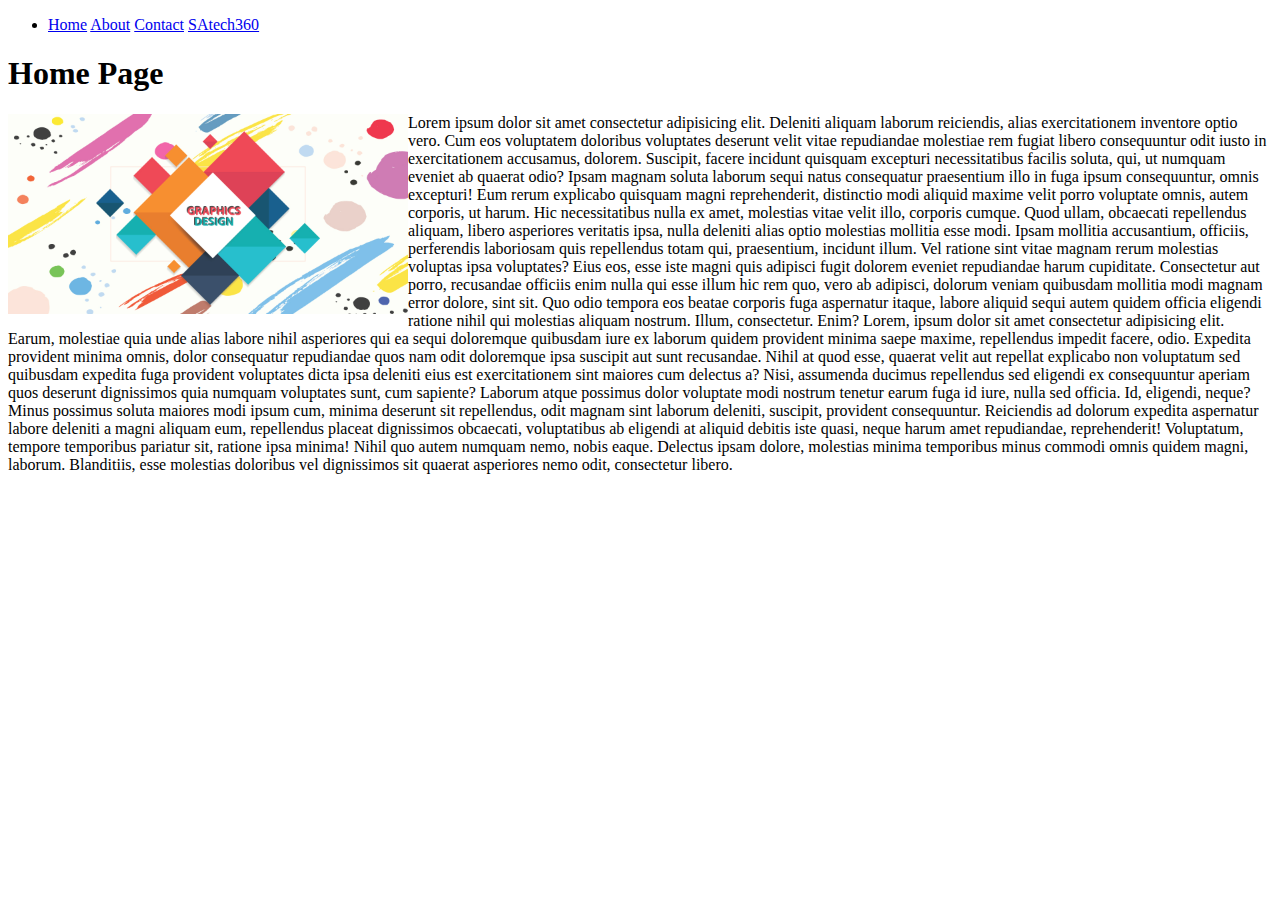
<file: index.html>
<!DOCTYPE html>
<html lang="en">
<head>
	<meta charset="UTF-8">
	<meta name="viewport" content="width=device-width, initial-scale=1.0">
	<title>Document</title>
</head>
<body>
	<ul>
		<li>
			<a href="index.html">Home</a>
			<a href="about.html">About</a>
			<a href="contact.html">Contact</a>
			<a href="https://satech360.com/">SAtech360</a>
		</li>
	</ul>
	<h1> Home Page</h1>
	<img src="assets/img/slide_5.jpg" alt="SATech360" height="200" width="400" align="left">
	<p>
		Lorem ipsum dolor sit amet consectetur adipisicing elit. Deleniti aliquam laborum reiciendis, alias exercitationem inventore optio vero. Cum eos voluptatem doloribus voluptates deserunt velit vitae repudiandae molestiae rem fugiat libero consequuntur odit iusto in exercitationem accusamus, dolorem. Suscipit, facere incidunt quisquam excepturi necessitatibus facilis soluta, qui, ut numquam eveniet ab quaerat odio? Ipsam magnam soluta laborum sequi natus consequatur praesentium illo in fuga ipsum consequuntur, omnis excepturi! Eum rerum explicabo quisquam magni reprehenderit, distinctio modi aliquid maxime velit porro voluptate omnis, autem corporis, ut harum. Hic necessitatibus nulla ex amet, molestias vitae velit illo, corporis cumque. Quod ullam, obcaecati repellendus aliquam, libero asperiores veritatis ipsa, nulla deleniti alias optio molestias mollitia esse modi. Ipsam mollitia accusantium, officiis, perferendis laboriosam quis repellendus totam qui, praesentium, incidunt illum. Vel ratione sint vitae magnam rerum molestias voluptas ipsa voluptates? Eius eos, esse iste magni quis adipisci fugit dolorem eveniet repudiandae harum cupiditate. Consectetur aut porro, recusandae officiis enim nulla qui esse illum hic rem quo, vero ab adipisci, dolorum veniam quibusdam mollitia modi magnam error dolore, sint sit. Quo odio tempora eos beatae corporis fuga aspernatur itaque, labore aliquid sequi autem quidem officia eligendi ratione nihil qui molestias aliquam nostrum. Illum, consectetur. Enim? Lorem, ipsum dolor sit amet consectetur adipisicing elit. Earum, molestiae quia unde alias labore nihil asperiores qui ea sequi doloremque quibusdam iure ex laborum quidem provident minima saepe maxime, repellendus impedit facere, odio. Expedita provident minima omnis, dolor consequatur repudiandae quos nam odit doloremque ipsa suscipit aut sunt recusandae. Nihil at quod esse, quaerat velit aut repellat explicabo non voluptatum sed quibusdam expedita fuga provident voluptates dicta ipsa deleniti eius est exercitationem sint maiores cum delectus a? Nisi, assumenda ducimus repellendus sed eligendi ex consequuntur aperiam quos deserunt dignissimos quia numquam voluptates sunt, cum sapiente? Laborum atque possimus dolor voluptate modi nostrum tenetur earum fuga id iure, nulla sed officia. Id, eligendi, neque? Minus possimus soluta maiores modi ipsum cum, minima deserunt sit repellendus, odit magnam sint laborum deleniti, suscipit, provident consequuntur. Reiciendis ad dolorum expedita aspernatur labore deleniti a magni aliquam eum, repellendus placeat dignissimos obcaecati, voluptatibus ab eligendi at aliquid debitis iste quasi, neque harum amet repudiandae, reprehenderit! Voluptatum, tempore temporibus pariatur sit, ratione ipsa minima! Nihil quo autem numquam nemo, nobis eaque. Delectus ipsam dolore, molestias minima temporibus minus commodi omnis quidem magni, laborum. Blanditiis, esse molestias doloribus vel dignissimos sit quaerat asperiores nemo odit, consectetur libero.
	</p>
</body>
</html>
</file>
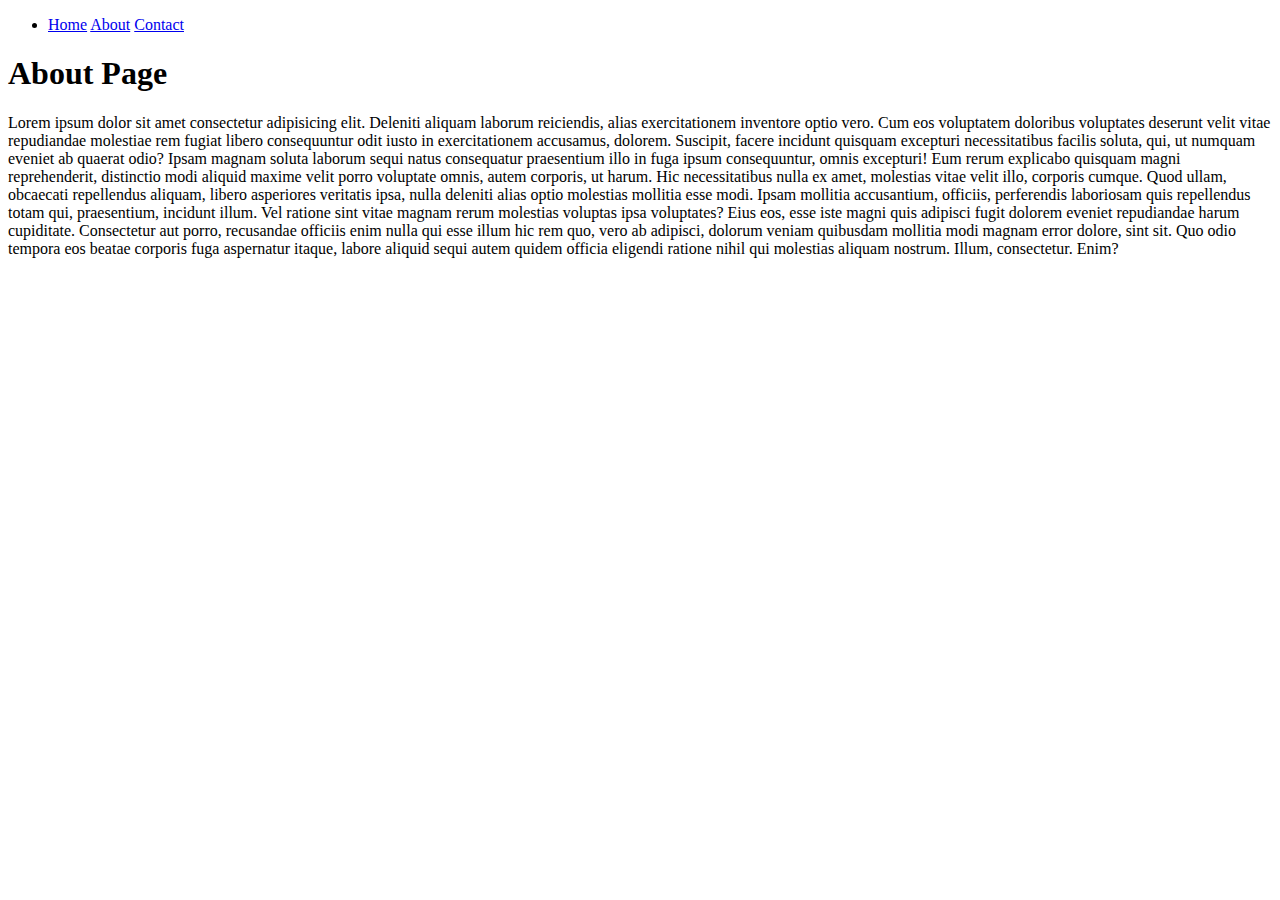
<file: about.html>
<!DOCTYPE html>
<html lang="en">
<head>
	<meta charset="UTF-8">
	<meta name="viewport" content="width=device-width, initial-scale=1.0">
	<title>Document</title>
</head>
<body>
	<ul>
		<li>
			<a href="index.html">Home</a>
			<a href="about.html">About</a>
			<a href="contact.html">Contact</a>
		</li>
	</ul>
	<h1> About Page</h1>
	<p>
		Lorem ipsum dolor sit amet consectetur adipisicing elit. Deleniti aliquam laborum reiciendis, alias exercitationem inventore optio vero. Cum eos voluptatem doloribus voluptates deserunt velit vitae repudiandae molestiae rem fugiat libero consequuntur odit iusto in exercitationem accusamus, dolorem. Suscipit, facere incidunt quisquam excepturi necessitatibus facilis soluta, qui, ut numquam eveniet ab quaerat odio? Ipsam magnam soluta laborum sequi natus consequatur praesentium illo in fuga ipsum consequuntur, omnis excepturi! Eum rerum explicabo quisquam magni reprehenderit, distinctio modi aliquid maxime velit porro voluptate omnis, autem corporis, ut harum. Hic necessitatibus nulla ex amet, molestias vitae velit illo, corporis cumque. Quod ullam, obcaecati repellendus aliquam, libero asperiores veritatis ipsa, nulla deleniti alias optio molestias mollitia esse modi. Ipsam mollitia accusantium, officiis, perferendis laboriosam quis repellendus totam qui, praesentium, incidunt illum. Vel ratione sint vitae magnam rerum molestias voluptas ipsa voluptates? Eius eos, esse iste magni quis adipisci fugit dolorem eveniet repudiandae harum cupiditate. Consectetur aut porro, recusandae officiis enim nulla qui esse illum hic rem quo, vero ab adipisci, dolorum veniam quibusdam mollitia modi magnam error dolore, sint sit. Quo odio tempora eos beatae corporis fuga aspernatur itaque, labore aliquid sequi autem quidem officia eligendi ratione nihil qui molestias aliquam nostrum. Illum, consectetur. Enim?
	</p>
</body>
</html>
</file>
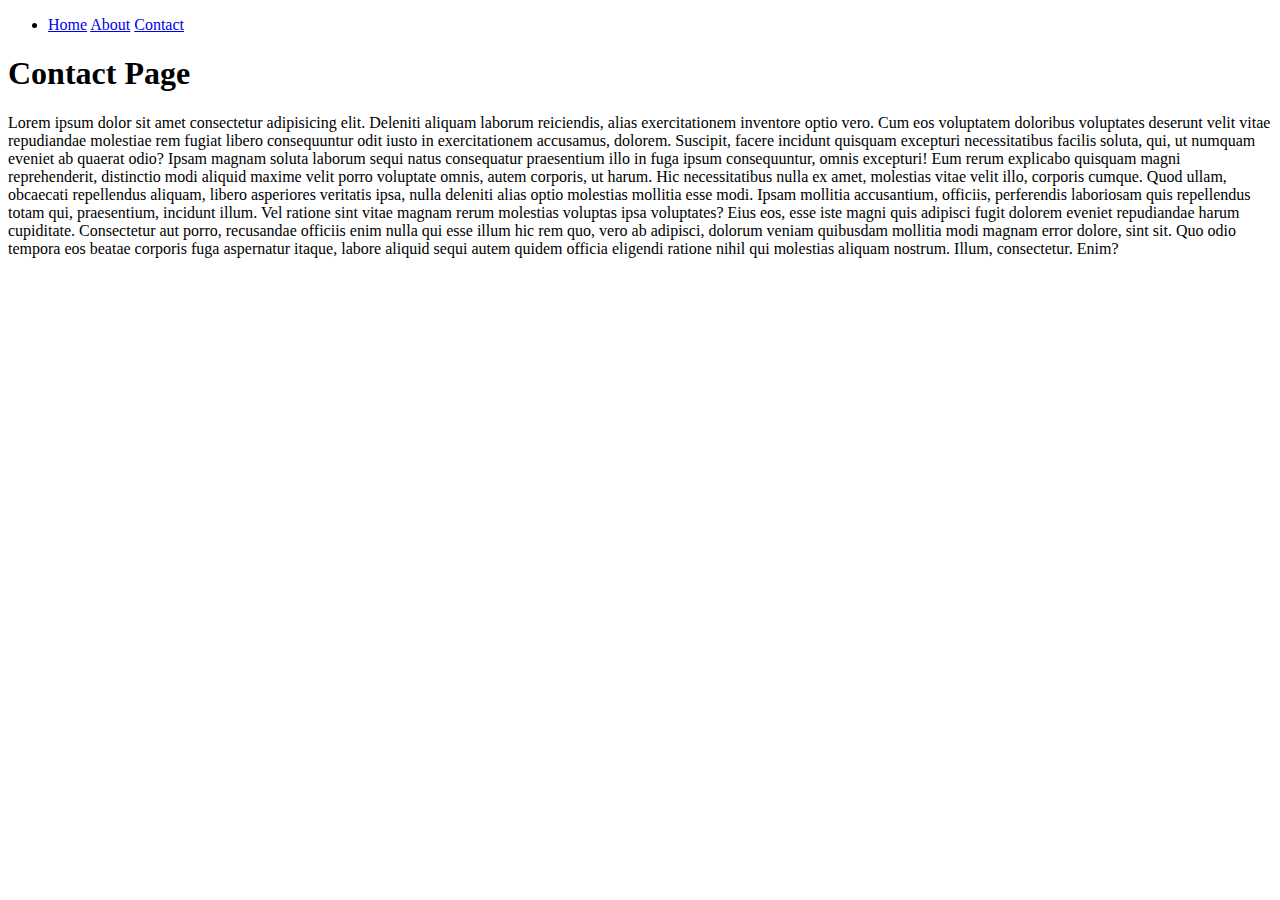
<file: contact.html>
<!DOCTYPE html>
<html lang="en">
<head>
	<meta charset="UTF-8">
	<meta name="viewport" content="width=device-width, initial-scale=1.0">
	<title>Document</title>
</head>
<body>
	<ul>
		<li>
			<a href="index.html">Home</a>
			<a href="about.html">About</a>
			<a href="contact.html">Contact</a>
		</li>
	</ul>
	<h1> Contact Page</h1>
	<p>
		Lorem ipsum dolor sit amet consectetur adipisicing elit. Deleniti aliquam laborum reiciendis, alias exercitationem inventore optio vero. Cum eos voluptatem doloribus voluptates deserunt velit vitae repudiandae molestiae rem fugiat libero consequuntur odit iusto in exercitationem accusamus, dolorem. Suscipit, facere incidunt quisquam excepturi necessitatibus facilis soluta, qui, ut numquam eveniet ab quaerat odio? Ipsam magnam soluta laborum sequi natus consequatur praesentium illo in fuga ipsum consequuntur, omnis excepturi! Eum rerum explicabo quisquam magni reprehenderit, distinctio modi aliquid maxime velit porro voluptate omnis, autem corporis, ut harum. Hic necessitatibus nulla ex amet, molestias vitae velit illo, corporis cumque. Quod ullam, obcaecati repellendus aliquam, libero asperiores veritatis ipsa, nulla deleniti alias optio molestias mollitia esse modi. Ipsam mollitia accusantium, officiis, perferendis laboriosam quis repellendus totam qui, praesentium, incidunt illum. Vel ratione sint vitae magnam rerum molestias voluptas ipsa voluptates? Eius eos, esse iste magni quis adipisci fugit dolorem eveniet repudiandae harum cupiditate. Consectetur aut porro, recusandae officiis enim nulla qui esse illum hic rem quo, vero ab adipisci, dolorum veniam quibusdam mollitia modi magnam error dolore, sint sit. Quo odio tempora eos beatae corporis fuga aspernatur itaque, labore aliquid sequi autem quidem officia eligendi ratione nihil qui molestias aliquam nostrum. Illum, consectetur. Enim?
	</p>
</body>
</html>
</file>
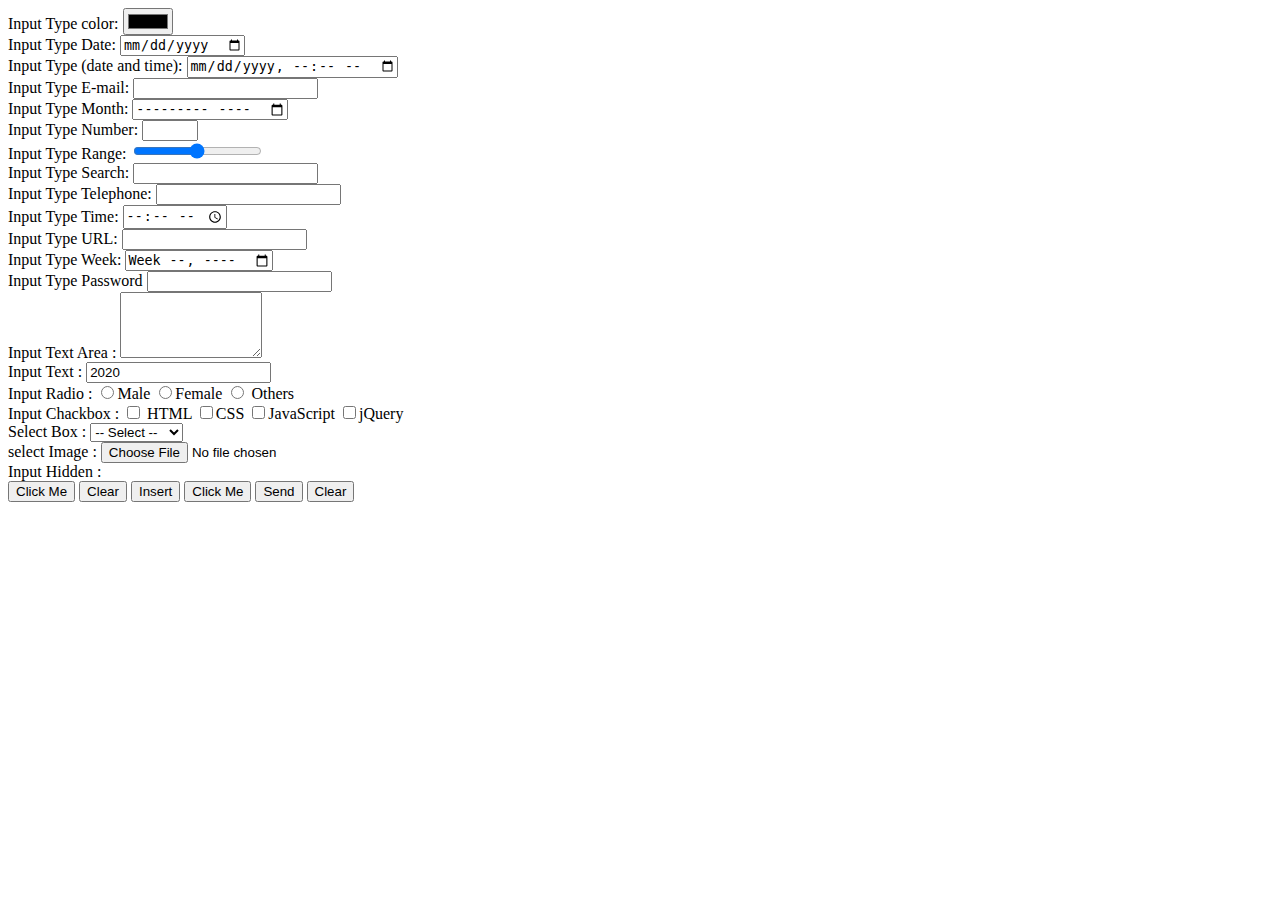
<file: form.html>
<!DOCTYPE html>
<html lang="en">
<head>
	<meta charset="UTF-8">
	<meta name="viewport" content="width=device-width, initial-scale=1.0">
	<title>Document</title>
</head>
<body>
	<form action="process.php" method="get" enctype="multiport/form-data">
		  Input Type color:  <input type="color" name="favcolor"><br>
          Input Type Date:  <input type="date" name="bday"><br>
          Input Type (date and time):  <input type="datetime-local" name="bdaytime"><br>
          Input Type E-mail:   <input type="email" name="email" required><br>
          Input Type Month: <input type="month" name="bdaymonth"><br>
          Input Type Number: <input type="number" name="quantity" max="10" min="0"><br>
          Input Type Range: <input type="range" name="points" min="0" max="10" ><br>
          Input Type Search: <input type="search" name="googlesearch"><br>
          Input Type Telephone: <input type="tel" name="usrtel"><br>
          Input Type Time:  <input type="time" name="usr_time"><br>
          Input Type URL: <input type="url" name="homepage"><br>
          Input Type Week:  <input type="week" name="week_year"><br>
          Input Type Password <input type="password" name="password" id=""><br>
          Input Text Area : <textarea name="" id="" cols="15" rows="4"></textarea> <br>
          Input Text : <input type="text" name="ledp" value="2020" > <br>
          Input Radio : <input type="radio" name="gender" value="male">Male <input type="radio" name="gender" value="female">Female <input type="radio" name="gender" value="others"> Others
          <br>
          Input Chackbox : <input type="checkbox" name="skill" value="html"> HTML <input type="checkbox" name="skill" value="css">CSS <input type="checkbox" name="skill" value="js">JavaScript <input type="checkbox" name="skill" value="jQuery">jQuery
          <br>
          Select Box : <select name="country">
               <option value="">-- Select --</option>
               <option value="880">Bangladesh</option>
               <option value="2">India</option>
               <option value="3">Japan</option>
          </select>
          <br>
          select Image : <input type="file" name="image"><br>
          Input Hidden : <input type="hidden" name="id" value="5"><br>
          
          <input type="button" value="Click Me">
          <input type="reset" value="Clear">
          <input type="submit" value="Insert">

          <button type="button">Click Me</button>
		<button type="submit">Send</button>
          <button type="reset">Clear</button>
	</form>
</body>
</html>
</file>
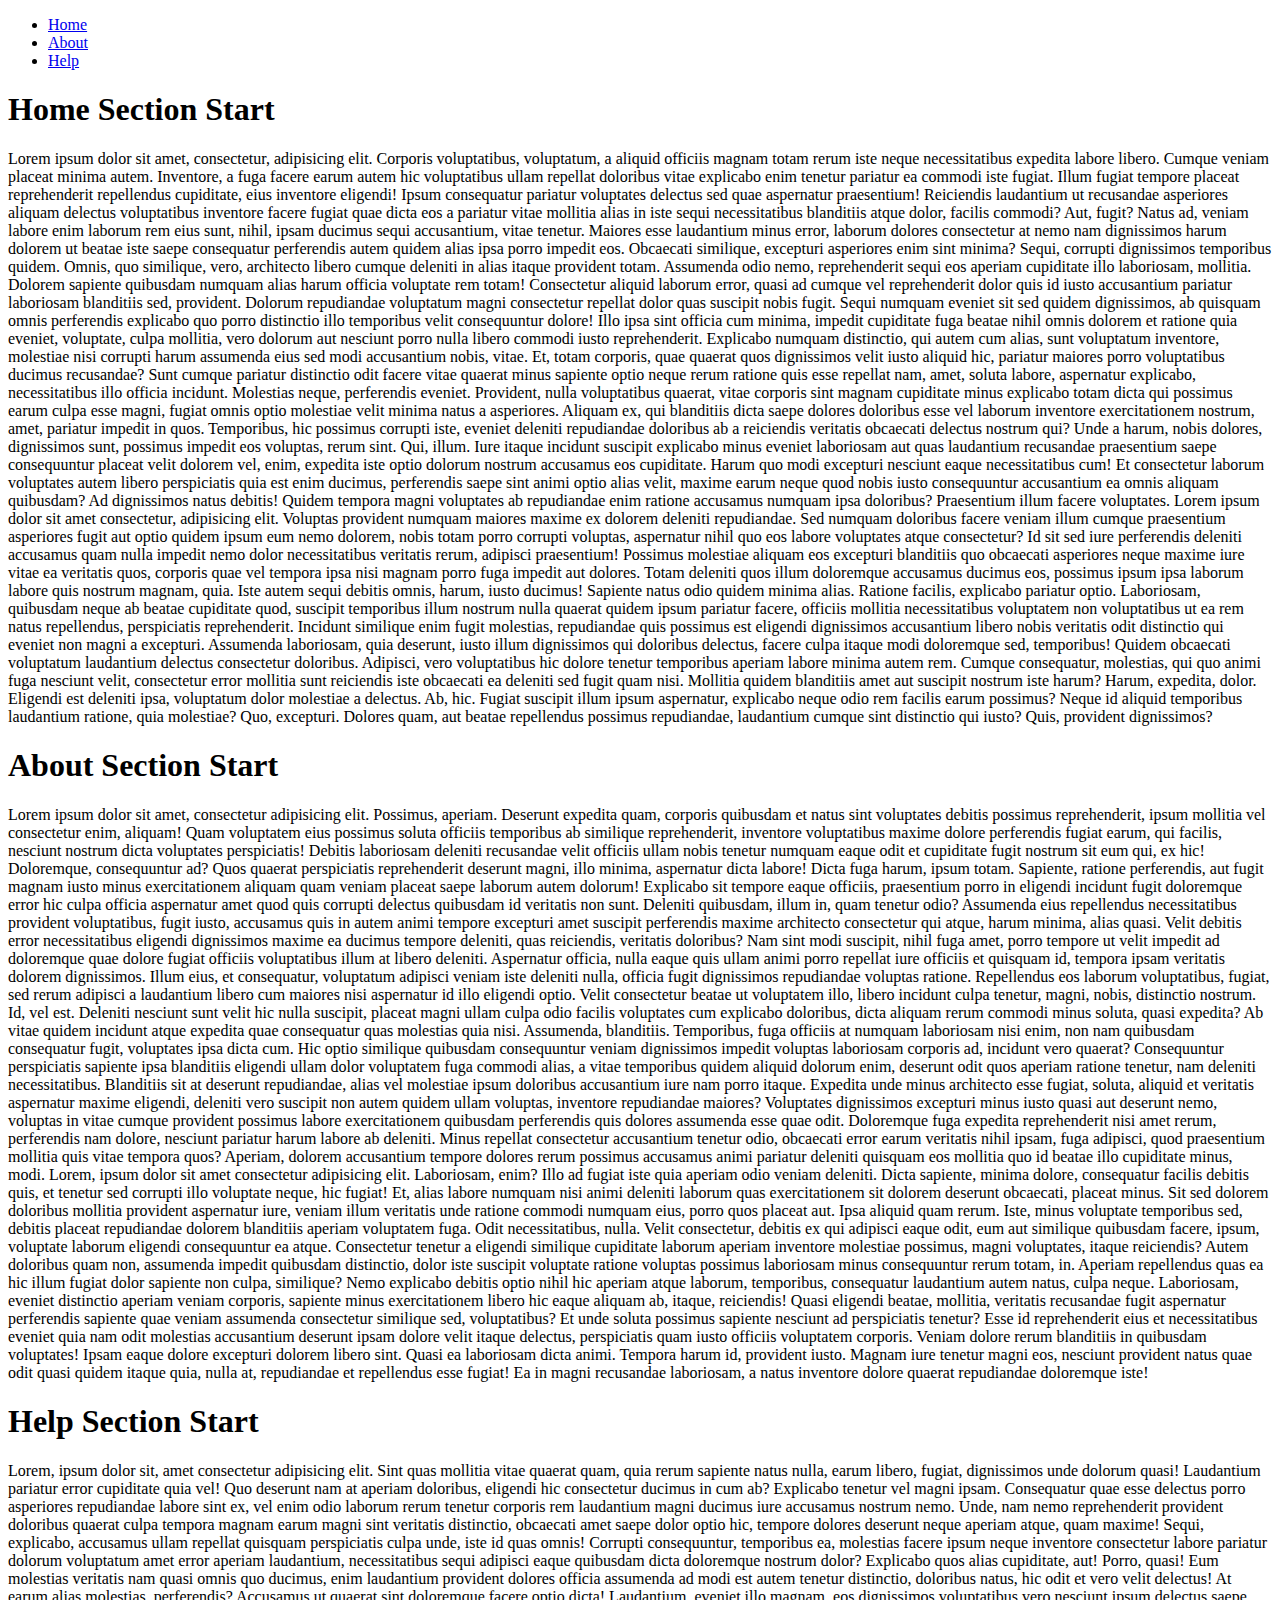
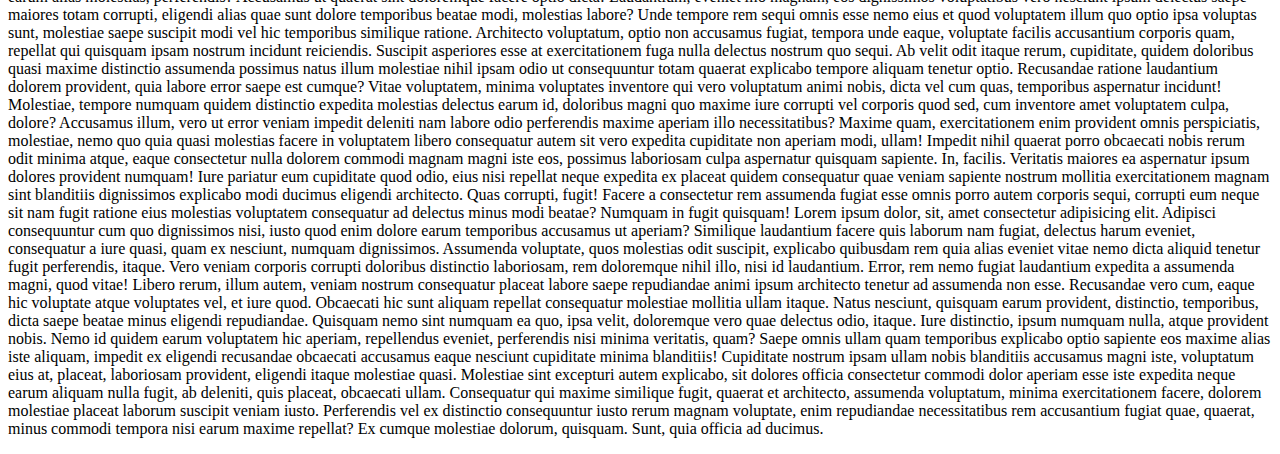
<file: inpagelink.html>
<!DOCTYPE html>
<html lang="en">
<head>
	<meta charset="UTF-8">
	<meta name="viewport" content="width=device-width, initial-scale=1.0">
	<title>Document</title>
</head>
<body>
	<ul>
		<li>
			<a href="#home">Home</a>
		</li>
		<li>
			<a href="#about">About</a>
		</li>
		<li>
			<a href="#help">Help</a>
		</li>
	</ul>

	<h1 id="home">Home Section Start</h1>
	<p>
		Lorem ipsum dolor sit amet, consectetur, adipisicing elit. Corporis voluptatibus, voluptatum, a aliquid officiis magnam totam rerum iste neque necessitatibus expedita labore libero. Cumque veniam placeat minima autem. Inventore, a fuga facere earum autem hic voluptatibus ullam repellat doloribus vitae explicabo enim tenetur pariatur ea commodi iste fugiat. Illum fugiat tempore placeat reprehenderit repellendus cupiditate, eius inventore eligendi! Ipsum consequatur pariatur voluptates delectus sed quae aspernatur praesentium! Reiciendis laudantium ut recusandae asperiores aliquam delectus voluptatibus inventore facere fugiat quae dicta eos a pariatur vitae mollitia alias in iste sequi necessitatibus blanditiis atque dolor, facilis commodi? Aut, fugit? Natus ad, veniam labore enim laborum rem eius sunt, nihil, ipsam ducimus sequi accusantium, vitae tenetur. Maiores esse laudantium minus error, laborum dolores consectetur at nemo nam dignissimos harum dolorem ut beatae iste saepe consequatur perferendis autem quidem alias ipsa porro impedit eos. Obcaecati similique, excepturi asperiores enim sint minima? Sequi, corrupti dignissimos temporibus quidem. Omnis, quo similique, vero, architecto libero cumque deleniti in alias itaque provident totam. Assumenda odio nemo, reprehenderit sequi eos aperiam cupiditate illo laboriosam, mollitia. Dolorem sapiente quibusdam numquam alias harum officia voluptate rem totam! Consectetur aliquid laborum error, quasi ad cumque vel reprehenderit dolor quis id iusto accusantium pariatur laboriosam blanditiis sed, provident. Dolorum repudiandae voluptatum magni consectetur repellat dolor quas suscipit nobis fugit. Sequi numquam eveniet sit sed quidem dignissimos, ab quisquam omnis perferendis explicabo quo porro distinctio illo temporibus velit consequuntur dolore! Illo ipsa sint officia cum minima, impedit cupiditate fuga beatae nihil omnis dolorem et ratione quia eveniet, voluptate, culpa mollitia, vero dolorum aut nesciunt porro nulla libero commodi iusto reprehenderit. Explicabo numquam distinctio, qui autem cum alias, sunt voluptatum inventore, molestiae nisi corrupti harum assumenda eius sed modi accusantium nobis, vitae. Et, totam corporis, quae quaerat quos dignissimos velit iusto aliquid hic, pariatur maiores porro voluptatibus ducimus recusandae? Sunt cumque pariatur distinctio odit facere vitae quaerat minus sapiente optio neque rerum ratione quis esse repellat nam, amet, soluta labore, aspernatur explicabo, necessitatibus illo officia incidunt. Molestias neque, perferendis eveniet. Provident, nulla voluptatibus quaerat, vitae corporis sint magnam cupiditate minus explicabo totam dicta qui possimus earum culpa esse magni, fugiat omnis optio molestiae velit minima natus a asperiores. Aliquam ex, qui blanditiis dicta saepe dolores doloribus esse vel laborum inventore exercitationem nostrum, amet, pariatur impedit in quos. Temporibus, hic possimus corrupti iste, eveniet deleniti repudiandae doloribus ab a reiciendis veritatis obcaecati delectus nostrum qui? Unde a harum, nobis dolores, dignissimos sunt, possimus impedit eos voluptas, rerum sint. Qui, illum. Iure itaque incidunt suscipit explicabo minus eveniet laboriosam aut quas laudantium recusandae praesentium saepe consequuntur placeat velit dolorem vel, enim, expedita iste optio dolorum nostrum accusamus eos cupiditate. Harum quo modi excepturi nesciunt eaque necessitatibus cum! Et consectetur laborum voluptates autem libero perspiciatis quia est enim ducimus, perferendis saepe sint animi optio alias velit, maxime earum neque quod nobis iusto consequuntur accusantium ea omnis aliquam quibusdam? Ad dignissimos natus debitis! Quidem tempora magni voluptates ab repudiandae enim ratione accusamus numquam ipsa doloribus? Praesentium illum facere voluptates. Lorem ipsum dolor sit amet consectetur, adipisicing elit. Voluptas provident numquam maiores maxime ex dolorem deleniti repudiandae. Sed numquam doloribus facere veniam illum cumque praesentium asperiores fugit aut optio quidem ipsum eum nemo dolorem, nobis totam porro corrupti voluptas, aspernatur nihil quo eos labore voluptates atque consectetur? Id sit sed iure perferendis deleniti accusamus quam nulla impedit nemo dolor necessitatibus veritatis rerum, adipisci praesentium! Possimus molestiae aliquam eos excepturi blanditiis quo obcaecati asperiores neque maxime iure vitae ea veritatis quos, corporis quae vel tempora ipsa nisi magnam porro fuga impedit aut dolores. Totam deleniti quos illum doloremque accusamus ducimus eos, possimus ipsum ipsa laborum labore quis nostrum magnam, quia. Iste autem sequi debitis omnis, harum, iusto ducimus! Sapiente natus odio quidem minima alias. Ratione facilis, explicabo pariatur optio. Laboriosam, quibusdam neque ab beatae cupiditate quod, suscipit temporibus illum nostrum nulla quaerat quidem ipsum pariatur facere, officiis mollitia necessitatibus voluptatem non voluptatibus ut ea rem natus repellendus, perspiciatis reprehenderit. Incidunt similique enim fugit molestias, repudiandae quis possimus est eligendi dignissimos accusantium libero nobis veritatis odit distinctio qui eveniet non magni a excepturi. Assumenda laboriosam, quia deserunt, iusto illum dignissimos qui doloribus delectus, facere culpa itaque modi doloremque sed, temporibus! Quidem obcaecati voluptatum laudantium delectus consectetur doloribus. Adipisci, vero voluptatibus hic dolore tenetur temporibus aperiam labore minima autem rem. Cumque consequatur, molestias, qui quo animi fuga nesciunt velit, consectetur error mollitia sunt reiciendis iste obcaecati ea deleniti sed fugit quam nisi. Mollitia quidem blanditiis amet aut suscipit nostrum iste harum? Harum, expedita, dolor. Eligendi est deleniti ipsa, voluptatum dolor molestiae a delectus. Ab, hic. Fugiat suscipit illum ipsum aspernatur, explicabo neque odio rem facilis earum possimus? Neque id aliquid temporibus laudantium ratione, quia molestiae? Quo, excepturi. Dolores quam, aut beatae repellendus possimus repudiandae, laudantium cumque sint distinctio qui iusto? Quis, provident dignissimos?
	</p>
	<h1 id="about">About Section Start</h1>
	<p>
		Lorem ipsum dolor sit amet, consectetur adipisicing elit. Possimus, aperiam. Deserunt expedita quam, corporis quibusdam et natus sint voluptates debitis possimus reprehenderit, ipsum mollitia vel consectetur enim, aliquam! Quam voluptatem eius possimus soluta officiis temporibus ab similique reprehenderit, inventore voluptatibus maxime dolore perferendis fugiat earum, qui facilis, nesciunt nostrum dicta voluptates perspiciatis! Debitis laboriosam deleniti recusandae velit officiis ullam nobis tenetur numquam eaque odit et cupiditate fugit nostrum sit eum qui, ex hic! Doloremque, consequuntur ad? Quos quaerat perspiciatis reprehenderit deserunt magni, illo minima, aspernatur dicta labore! Dicta fuga harum, ipsum totam. Sapiente, ratione perferendis, aut fugit magnam iusto minus exercitationem aliquam quam veniam placeat saepe laborum autem dolorum! Explicabo sit tempore eaque officiis, praesentium porro in eligendi incidunt fugit doloremque error hic culpa officia aspernatur amet quod quis corrupti delectus quibusdam id veritatis non sunt. Deleniti quibusdam, illum in, quam tenetur odio? Assumenda eius repellendus necessitatibus provident voluptatibus, fugit iusto, accusamus quis in autem animi tempore excepturi amet suscipit perferendis maxime architecto consectetur qui atque, harum minima, alias quasi. Velit debitis error necessitatibus eligendi dignissimos maxime ea ducimus tempore deleniti, quas reiciendis, veritatis doloribus? Nam sint modi suscipit, nihil fuga amet, porro tempore ut velit impedit ad doloremque quae dolore fugiat officiis voluptatibus illum at libero deleniti. Aspernatur officia, nulla eaque quis ullam animi porro repellat iure officiis et quisquam id, tempora ipsam veritatis dolorem dignissimos. Illum eius, et consequatur, voluptatum adipisci veniam iste deleniti nulla, officia fugit dignissimos repudiandae voluptas ratione. Repellendus eos laborum voluptatibus, fugiat, sed rerum adipisci a laudantium libero cum maiores nisi aspernatur id illo eligendi optio. Velit consectetur beatae ut voluptatem illo, libero incidunt culpa tenetur, magni, nobis, distinctio nostrum. Id, vel est. Deleniti nesciunt sunt velit hic nulla suscipit, placeat magni ullam culpa odio facilis voluptates cum explicabo doloribus, dicta aliquam rerum commodi minus soluta, quasi expedita? Ab vitae quidem incidunt atque expedita quae consequatur quas molestias quia nisi. Assumenda, blanditiis. Temporibus, fuga officiis at numquam laboriosam nisi enim, non nam quibusdam consequatur fugit, voluptates ipsa dicta cum. Hic optio similique quibusdam consequuntur veniam dignissimos impedit voluptas laboriosam corporis ad, incidunt vero quaerat? Consequuntur perspiciatis sapiente ipsa blanditiis eligendi ullam dolor voluptatem fuga commodi alias, a vitae temporibus quidem aliquid dolorum enim, deserunt odit quos aperiam ratione tenetur, nam deleniti necessitatibus. Blanditiis sit at deserunt repudiandae, alias vel molestiae ipsum doloribus accusantium iure nam porro itaque. Expedita unde minus architecto esse fugiat, soluta, aliquid et veritatis aspernatur maxime eligendi, deleniti vero suscipit non autem quidem ullam voluptas, inventore repudiandae maiores? Voluptates dignissimos excepturi minus iusto quasi aut deserunt nemo, voluptas in vitae cumque provident possimus labore exercitationem quibusdam perferendis quis dolores assumenda esse quae odit. Doloremque fuga expedita reprehenderit nisi amet rerum, perferendis nam dolore, nesciunt pariatur harum labore ab deleniti. Minus repellat consectetur accusantium tenetur odio, obcaecati error earum veritatis nihil ipsam, fuga adipisci, quod praesentium mollitia quis vitae tempora quos? Aperiam, dolorem accusantium tempore dolores rerum possimus accusamus animi pariatur deleniti quisquam eos mollitia quo id beatae illo cupiditate minus, modi. Lorem, ipsum dolor sit amet consectetur adipisicing elit. Laboriosam, enim? Illo ad fugiat iste quia aperiam odio veniam deleniti. Dicta sapiente, minima dolore, consequatur facilis debitis quis, et tenetur sed corrupti illo voluptate neque, hic fugiat! Et, alias labore numquam nisi animi deleniti laborum quas exercitationem sit dolorem deserunt obcaecati, placeat minus. Sit sed dolorem doloribus mollitia provident aspernatur iure, veniam illum veritatis unde ratione commodi numquam eius, porro quos placeat aut. Ipsa aliquid quam rerum. Iste, minus voluptate temporibus sed, debitis placeat repudiandae dolorem blanditiis aperiam voluptatem fuga. Odit necessitatibus, nulla. Velit consectetur, debitis ex qui adipisci eaque odit, eum aut similique quibusdam facere, ipsum, voluptate laborum eligendi consequuntur ea atque. Consectetur tenetur a eligendi similique cupiditate laborum aperiam inventore molestiae possimus, magni voluptates, itaque reiciendis? Autem doloribus quam non, assumenda impedit quibusdam distinctio, dolor iste suscipit voluptate ratione voluptas possimus laboriosam minus consequuntur rerum totam, in. Aperiam repellendus quas ea hic illum fugiat dolor sapiente non culpa, similique? Nemo explicabo debitis optio nihil hic aperiam atque laborum, temporibus, consequatur laudantium autem natus, culpa neque. Laboriosam, eveniet distinctio aperiam veniam corporis, sapiente minus exercitationem libero hic eaque aliquam ab, itaque, reiciendis! Quasi eligendi beatae, mollitia, veritatis recusandae fugit aspernatur perferendis sapiente quae veniam assumenda consectetur similique sed, voluptatibus? Et unde soluta possimus sapiente nesciunt ad perspiciatis tenetur? Esse id reprehenderit eius et necessitatibus eveniet quia nam odit molestias accusantium deserunt ipsam dolore velit itaque delectus, perspiciatis quam iusto officiis voluptatem corporis. Veniam dolore rerum blanditiis in quibusdam voluptates! Ipsam eaque dolore excepturi dolorem libero sint. Quasi ea laboriosam dicta animi. Tempora harum id, provident iusto. Magnam iure tenetur magni eos, nesciunt provident natus quae odit quasi quidem itaque quia, nulla at, repudiandae et repellendus esse fugiat! Ea in magni recusandae laboriosam, a natus inventore dolore quaerat repudiandae doloremque iste!
	</p>
	<h1 id="help">
		Help Section Start
	</h1>
	<p>
		Lorem, ipsum dolor sit, amet consectetur adipisicing elit. Sint quas mollitia vitae quaerat quam, quia rerum sapiente natus nulla, earum libero, fugiat, dignissimos unde dolorum quasi! Laudantium pariatur error cupiditate quia vel! Quo deserunt nam at aperiam doloribus, eligendi hic consectetur ducimus in cum ab? Explicabo tenetur vel magni ipsam. Consequatur quae esse delectus porro asperiores repudiandae labore sint ex, vel enim odio laborum rerum tenetur corporis rem laudantium magni ducimus iure accusamus nostrum nemo. Unde, nam nemo reprehenderit provident doloribus quaerat culpa tempora magnam earum magni sint veritatis distinctio, obcaecati amet saepe dolor optio hic, tempore dolores deserunt neque aperiam atque, quam maxime! Sequi, explicabo, accusamus ullam repellat quisquam perspiciatis culpa unde, iste id quas omnis! Corrupti consequuntur, temporibus ea, molestias facere ipsum neque inventore consectetur labore pariatur dolorum voluptatum amet error aperiam laudantium, necessitatibus sequi adipisci eaque quibusdam dicta doloremque nostrum dolor? Explicabo quos alias cupiditate, aut! Porro, quasi! Eum molestias veritatis nam quasi omnis quo ducimus, enim laudantium provident dolores officia assumenda ad modi est autem tenetur distinctio, doloribus natus, hic odit et vero velit delectus! At earum alias molestias, perferendis? Accusamus ut quaerat sint doloremque facere optio dicta! Laudantium, eveniet illo magnam, eos dignissimos voluptatibus vero nesciunt ipsum delectus saepe maiores totam corrupti, eligendi alias quae sunt dolore temporibus beatae modi, molestias labore? Unde tempore rem sequi omnis esse nemo eius et quod voluptatem illum quo optio ipsa voluptas sunt, molestiae saepe suscipit modi vel hic temporibus similique ratione. Architecto voluptatum, optio non accusamus fugiat, tempora unde eaque, voluptate facilis accusantium corporis quam, repellat qui quisquam ipsam nostrum incidunt reiciendis. Suscipit asperiores esse at exercitationem fuga nulla delectus nostrum quo sequi. Ab velit odit itaque rerum, cupiditate, quidem doloribus quasi maxime distinctio assumenda possimus natus illum molestiae nihil ipsam odio ut consequuntur totam quaerat explicabo tempore aliquam tenetur optio. Recusandae ratione laudantium dolorem provident, quia labore error saepe est cumque? Vitae voluptatem, minima voluptates inventore qui vero voluptatum animi nobis, dicta vel cum quas, temporibus aspernatur incidunt! Molestiae, tempore numquam quidem distinctio expedita molestias delectus earum id, doloribus magni quo maxime iure corrupti vel corporis quod sed, cum inventore amet voluptatem culpa, dolore? Accusamus illum, vero ut error veniam impedit deleniti nam labore odio perferendis maxime aperiam illo necessitatibus? Maxime quam, exercitationem enim provident omnis perspiciatis, molestiae, nemo quo quia quasi molestias facere in voluptatem libero consequatur autem sit vero expedita cupiditate non aperiam modi, ullam! Impedit nihil quaerat porro obcaecati nobis rerum odit minima atque, eaque consectetur nulla dolorem commodi magnam magni iste eos, possimus laboriosam culpa aspernatur quisquam sapiente. In, facilis. Veritatis maiores ea aspernatur ipsum dolores provident numquam! Iure pariatur eum cupiditate quod odio, eius nisi repellat neque expedita ex placeat quidem consequatur quae veniam sapiente nostrum mollitia exercitationem magnam sint blanditiis dignissimos explicabo modi ducimus eligendi architecto. Quas corrupti, fugit! Facere a consectetur rem assumenda fugiat esse omnis porro autem corporis sequi, corrupti eum neque sit nam fugit ratione eius molestias voluptatem consequatur ad delectus minus modi beatae? Numquam in fugit quisquam! Lorem ipsum dolor, sit, amet consectetur adipisicing elit. Adipisci consequuntur cum quo dignissimos nisi, iusto quod enim dolore earum temporibus accusamus ut aperiam? Similique laudantium facere quis laborum nam fugiat, delectus harum eveniet, consequatur a iure quasi, quam ex nesciunt, numquam dignissimos. Assumenda voluptate, quos molestias odit suscipit, explicabo quibusdam rem quia alias eveniet vitae nemo dicta aliquid tenetur fugit perferendis, itaque. Vero veniam corporis corrupti doloribus distinctio laboriosam, rem doloremque nihil illo, nisi id laudantium. Error, rem nemo fugiat laudantium expedita a assumenda magni, quod vitae! Libero rerum, illum autem, veniam nostrum consequatur placeat labore saepe repudiandae animi ipsum architecto tenetur ad assumenda non esse. Recusandae vero cum, eaque hic voluptate atque voluptates vel, et iure quod. Obcaecati hic sunt aliquam repellat consequatur molestiae mollitia ullam itaque. Natus nesciunt, quisquam earum provident, distinctio, temporibus, dicta saepe beatae minus eligendi repudiandae. Quisquam nemo sint numquam ea quo, ipsa velit, doloremque vero quae delectus odio, itaque. Iure distinctio, ipsum numquam nulla, atque provident nobis. Nemo id quidem earum voluptatem hic aperiam, repellendus eveniet, perferendis nisi minima veritatis, quam? Saepe omnis ullam quam temporibus explicabo optio sapiente eos maxime alias iste aliquam, impedit ex eligendi recusandae obcaecati accusamus eaque nesciunt cupiditate minima blanditiis! Cupiditate nostrum ipsam ullam nobis blanditiis accusamus magni iste, voluptatum eius at, placeat, laboriosam provident, eligendi itaque molestiae quasi. Molestiae sint excepturi autem explicabo, sit dolores officia consectetur commodi dolor aperiam esse iste expedita neque earum aliquam nulla fugit, ab deleniti, quis placeat, obcaecati ullam. Consequatur qui maxime similique fugit, quaerat et architecto, assumenda voluptatum, minima exercitationem facere, dolorem molestiae placeat laborum suscipit veniam iusto. Perferendis vel ex distinctio consequuntur iusto rerum magnam voluptate, enim repudiandae necessitatibus rem accusantium fugiat quae, quaerat, minus commodi tempora nisi earum maxime repellat? Ex cumque molestiae dolorum, quisquam. Sunt, quia officia ad ducimus.
	</p>
</body>
</html>
</file>
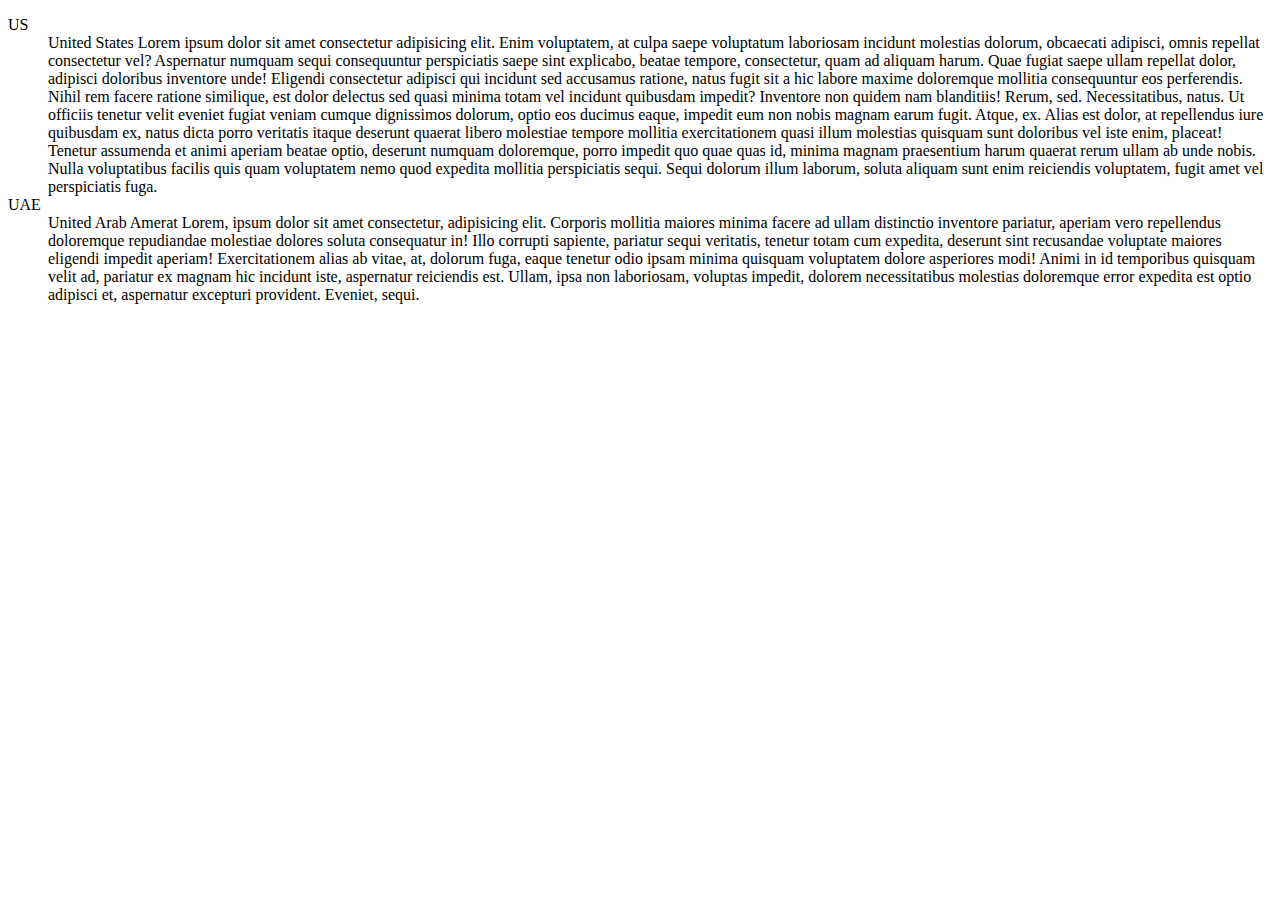
<file: list.html>
<!DOCTYPE html>
<html lang="en">
<head>
	<meta charset="UTF-8">
	<meta name="viewport" content="width=device-width, initial-scale=1.0">
	<title>Document</title>
</head>
<body>
	<dl>
		<dt>US</dt>
		<dd>United States Lorem ipsum dolor sit amet consectetur adipisicing elit. Enim voluptatem, at culpa saepe voluptatum laboriosam incidunt molestias dolorum, obcaecati adipisci, omnis repellat consectetur vel? Aspernatur numquam sequi consequuntur perspiciatis saepe sint explicabo, beatae tempore, consectetur, quam ad aliquam harum. Quae fugiat saepe ullam repellat dolor, adipisci doloribus inventore unde! Eligendi consectetur adipisci qui incidunt sed accusamus ratione, natus fugit sit a hic labore maxime doloremque mollitia consequuntur eos perferendis. Nihil rem facere ratione similique, est dolor delectus sed quasi minima totam vel incidunt quibusdam impedit? Inventore non quidem nam blanditiis! Rerum, sed. Necessitatibus, natus. Ut officiis tenetur velit eveniet fugiat veniam cumque dignissimos dolorum, optio eos ducimus eaque, impedit eum non nobis magnam earum fugit. Atque, ex. Alias est dolor, at repellendus iure quibusdam ex, natus dicta porro veritatis itaque deserunt quaerat libero molestiae tempore mollitia exercitationem quasi illum molestias quisquam sunt doloribus vel iste enim, placeat! Tenetur assumenda et animi aperiam beatae optio, deserunt numquam doloremque, porro impedit quo quae quas id, minima magnam praesentium harum quaerat rerum ullam ab unde nobis. Nulla voluptatibus facilis quis quam voluptatem nemo quod expedita mollitia perspiciatis sequi. Sequi dolorum illum laborum, soluta aliquam sunt enim reiciendis voluptatem, fugit amet vel perspiciatis fuga.</dd>
		<dt>
			UAE
		</dt>
		<dd>
			United Arab Amerat Lorem, ipsum dolor sit amet consectetur, adipisicing elit. Corporis mollitia maiores minima facere ad ullam distinctio inventore pariatur, aperiam vero repellendus doloremque repudiandae molestiae dolores soluta consequatur in! Illo corrupti sapiente, pariatur sequi veritatis, tenetur totam cum expedita, deserunt sint recusandae voluptate maiores eligendi impedit aperiam! Exercitationem alias ab vitae, at, dolorum fuga, eaque tenetur odio ipsam minima quisquam voluptatem dolore asperiores modi! Animi in id temporibus quisquam velit ad, pariatur ex magnam hic incidunt iste, aspernatur reiciendis est. Ullam, ipsa non laboriosam, voluptas impedit, dolorem necessitatibus molestias doloremque error expedita est optio adipisci et, aspernatur excepturi provident. Eveniet, sequi.
		</dd>
	</dl>
	
</body>
</html>
</file>
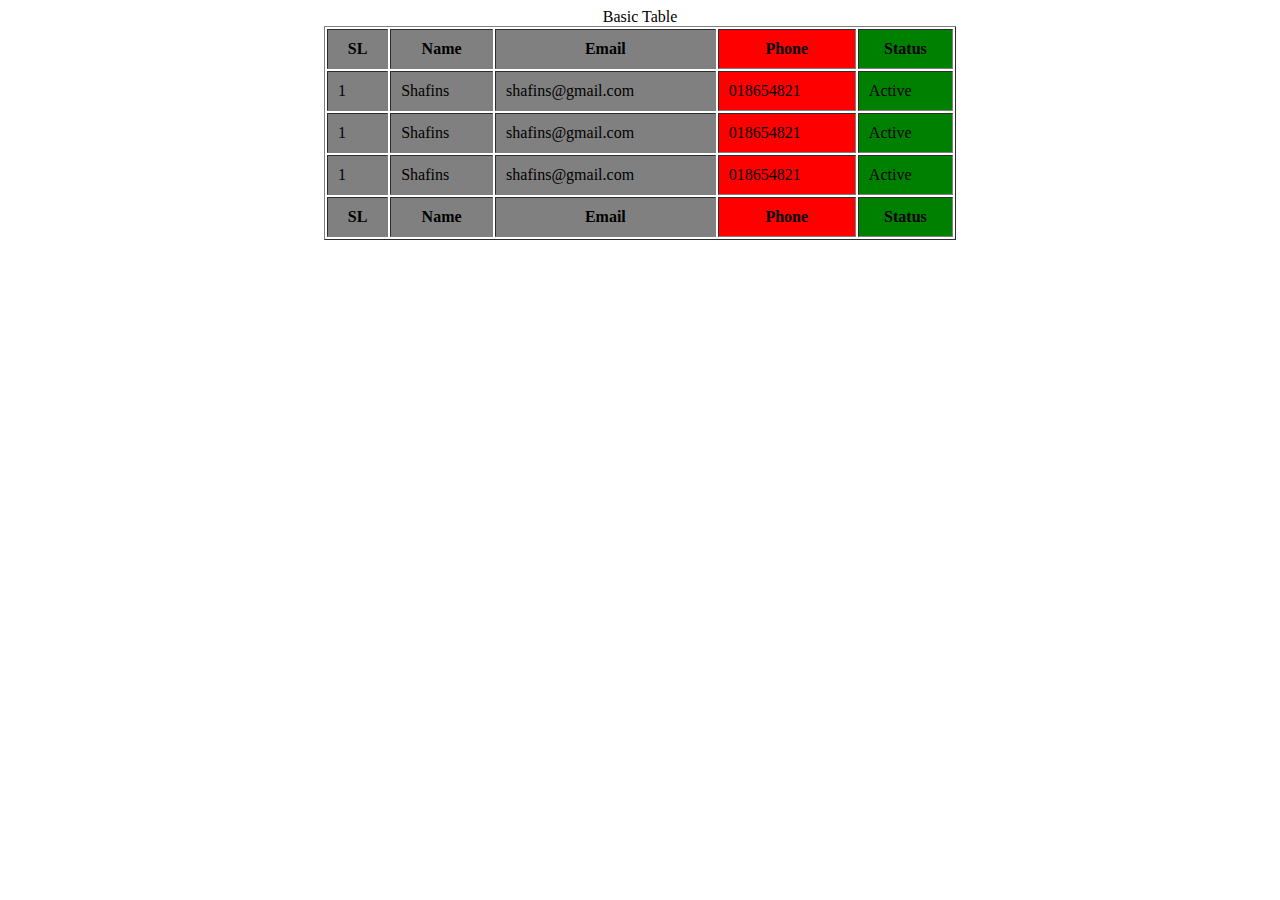
<file: table.html>
<!DOCTYPE html>
<html lang="en">
<head>
	<meta charset="UTF-8">
	<meta name="viewport" content="width=device-width, initial-scale=1.0">
	<title>Table</title>
</head>
<body>
	
	<table border="1" align="center" width="50%" cellpadding="10" cellspacing="2">
		<caption>Basic Table</caption>
		<colgroup>
			<col span="3" style="background: gray;">
			<col style="background: red;">
			<col style="background: green;">
		</colgroup>
		<thead>
			<tr>
				<th>SL</th>
				<th>Name</th>
				<th>Email</th>
				<th>Phone</th>
				<th>Status</th>
			</tr>
		</thead>
		<tbody>
			<tr>
				<td>1</td>
				<td>Shafins</td>
				<td>shafins@gmail.com</td>
				<td>018654821</td>
				<td>Active</td>
			</tr>
			<tr>
				<td>1</td>
				<td>Shafins</td>
				<td>shafins@gmail.com</td>
				<td>018654821</td>
				<td>Active</td>
			</tr>
			<tr>
				<td>1</td>
				<td>Shafins</td>
				<td>shafins@gmail.com</td>
				<td>018654821</td>
				<td>Active</td>
			</tr>
		</tbody>
		<tfoot>
			<tr>
			<th>SL</th>
			<th>Name</th>
			<th>Email</th>
			<th>Phone</th>
			<th>Status</th>
		</tr>
		</tfoot>
		
	</table>
</body>
</html>
</file>
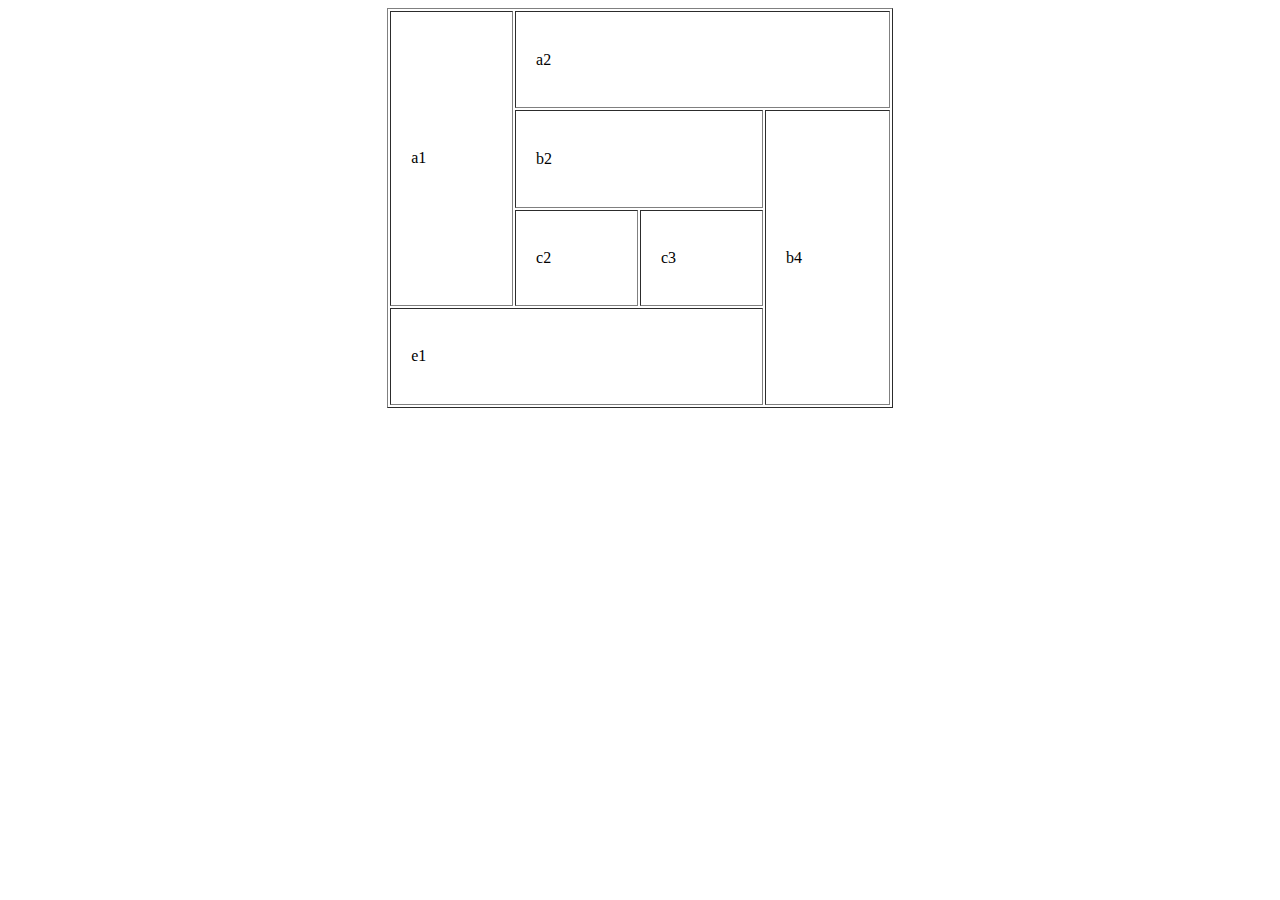
<file: table2.html>
<!DOCTYPE html>
<html lang="en">
<head>
	<meta charset="UTF-8">
	<meta name="viewport" content="width=device-width, initial-scale=1.0">
	<title>Document</title>
</head>
<body>
	<table border="1" align="center" width="40%" height="400" cellpadding="20">
		<tr>
			<td rowspan="4">a1</td>
			<td colspan="3">a2</td>
			<!-- <td>a3</td>
			<td>a4</td> -->
		</tr>
		<tr>
			<!-- <td>b1</td> -->
			<td colspan="2">b2</td>
			<!-- <td>b3</td> -->
			<td rowspan="4">b4</td>
		</tr>
		<tr>
			<!-- <td>c1</td> -->
			<td rowspan="2">c2</td>
			<td rowspan="2">c3</td>
			<!-- <td>c4</td> -->
		</tr>
		<tr>
			<!-- <td>d1</td> -->
			<!-- <td>d2</td> -->
			<!-- <td>d3</td> -->
			<!-- <td>d4</td> -->
		</tr>
		<tr>
			<td colspan="3">e1</td>
			<!-- <td>e2</td>
			<td>e3</td> -->
			<!-- <td>e4</td> -->
		</tr>
	</table>
</body>
</html>
</file>
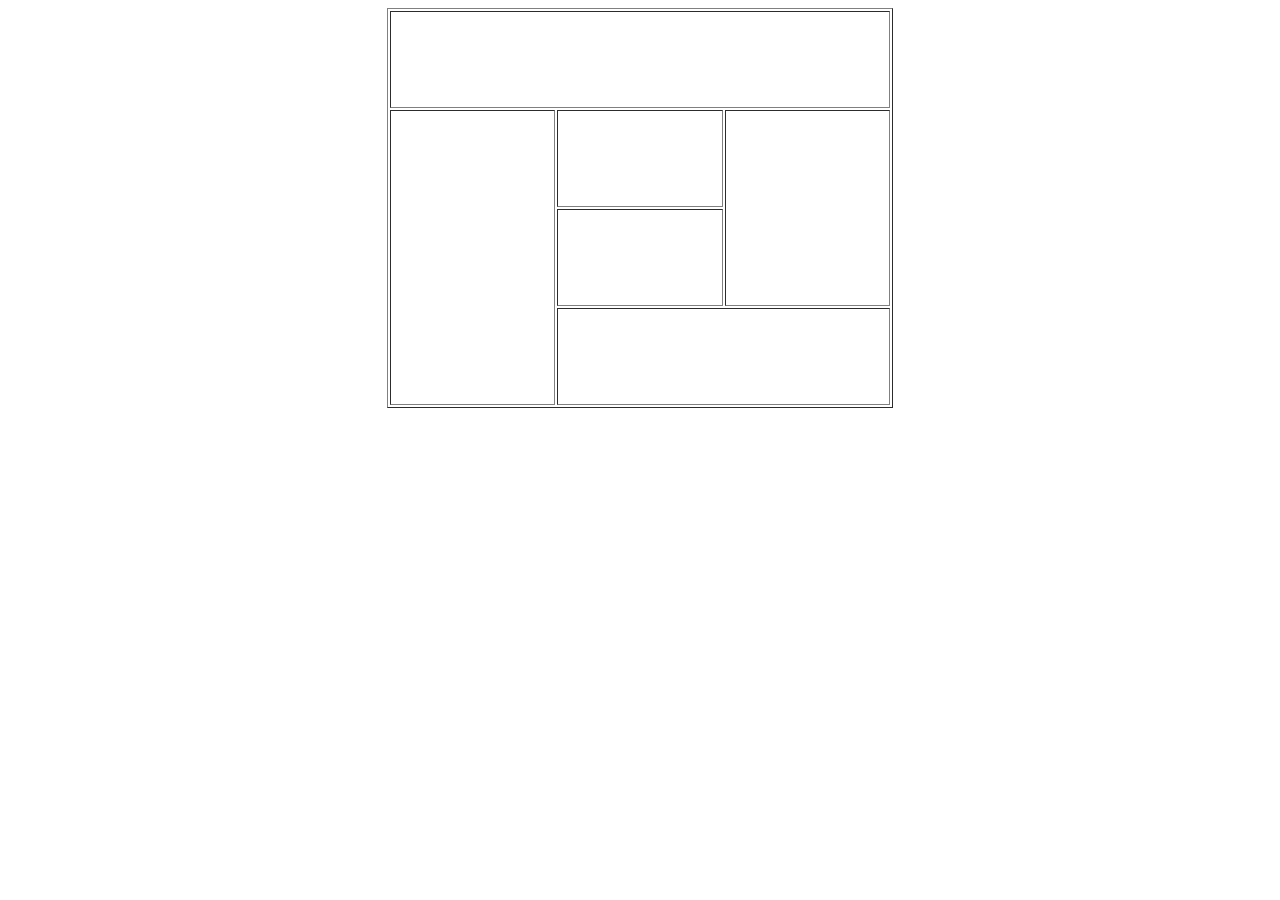
<file: tablespan.html>
<!DOCTYPE html>
<html lang="en">
<head>
	<meta charset="UTF-8">
	<meta name="viewport" content="width=device-width, initial-scale=1.0">
	<title>Document</title>
</head>
<body>
	
	<table border="1" align="center" width="40%" height="400" cellpadding="20">
		<tr>
			<td colspan="3"></td>
			<!-- <td></td>
			<td></td> -->
		</tr>
		<tr>
			<td rowspan="3"></td>
			<td></td>
			<td rowspan="2"></td>
		</tr>
		<tr>
			<!-- <td></td> -->
			<td></td>
			<!-- <td></td> -->
		</tr>
		<tr>
			<!-- <td></td> -->
			<td colspan="2"></td>
			<!-- <td></td> -->
		</tr>
	</table>
</body>
</html>
</file>
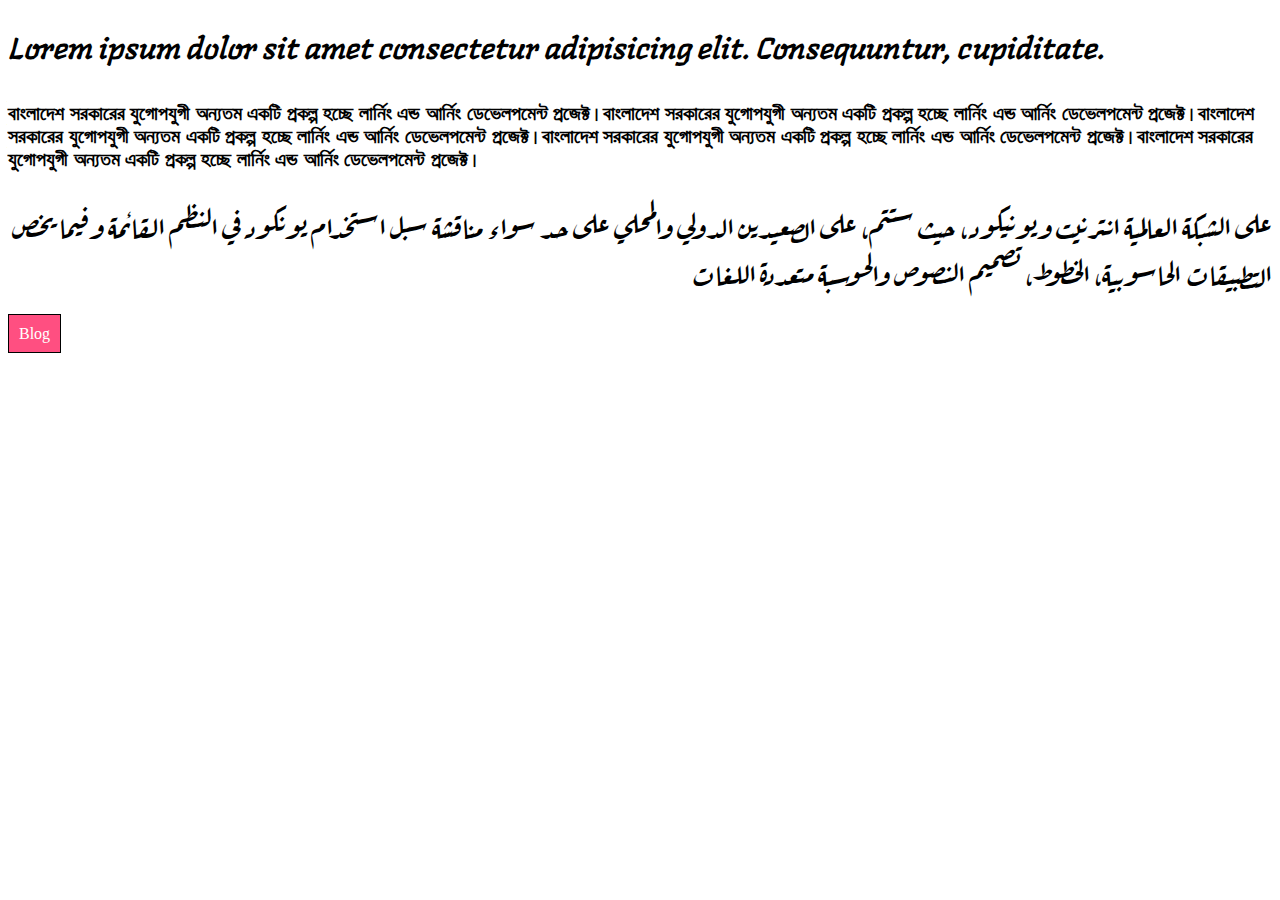
<file: test5.html>
<!DOCTYPE html>
<html lang="en">
<head>
	<meta charset="UTF-8">
	<meta name="viewport" content="width=device-width, initial-scale=1.0">
	<title>Document</title>
	<link href="https://fonts.maateen.me/bangla/font.css" rel="stylesheet">
	<link href="https://fonts.maateen.me/charu-chandan-hard-stroke/font.css" rel="stylesheet">
<link rel="preconnect" href="https://fonts.gstatic.com">
<link href="https://fonts.googleapis.com/css2?family=Aref+Ruqaa:wght@700&display=swap" rel="stylesheet">
	<link rel="stylesheet" href="assets/css/style.css">
	<style>
		.p2{
			font-family: 'Langar', cursive;
		}
	</style>
</head>
<body>
	<p class="p"> Lorem ipsum dolor sit amet consectetur adipisicing elit. Consequuntur, cupiditate.</p>
	<p class="p2">
		বাংলাদেশ সরকারের যুগোপযুগী অন্যতম একটি প্রকল্প হচ্ছে লার্নিং এন্ড আর্নিং ডেভেলপমেন্ট প্রজেক্ট।বাংলাদেশ সরকারের যুগোপযুগী অন্যতম একটি প্রকল্প হচ্ছে লার্নিং এন্ড আর্নিং ডেভেলপমেন্ট প্রজেক্ট।বাংলাদেশ সরকারের যুগোপযুগী অন্যতম একটি প্রকল্প হচ্ছে লার্নিং এন্ড আর্নিং ডেভেলপমেন্ট প্রজেক্ট।বাংলাদেশ সরকারের যুগোপযুগী অন্যতম একটি প্রকল্প হচ্ছে লার্নিং এন্ড আর্নিং ডেভেলপমেন্ট প্রজেক্ট।বাংলাদেশ সরকারের যুগোপযুগী অন্যতম একটি প্রকল্প হচ্ছে লার্নিং এন্ড আর্নিং ডেভেলপমেন্ট প্রজেক্ট।
	</p>
	<p class="p3">
		على الشبكة العالمية انترنيت ويونيكود، حيث ستتم، على الصعيدين الدولي والمحلي على حد سواء مناقشة سبل استخدام يونكود في النظم القائمة وفيما يخص التطبيقات الحاسوبية، الخطوط، تصميم النصوص والحوسبة متعددة اللغات
	</p>

	<a href="#" class="btn">Blog</a>
</body>
</html>
</file>
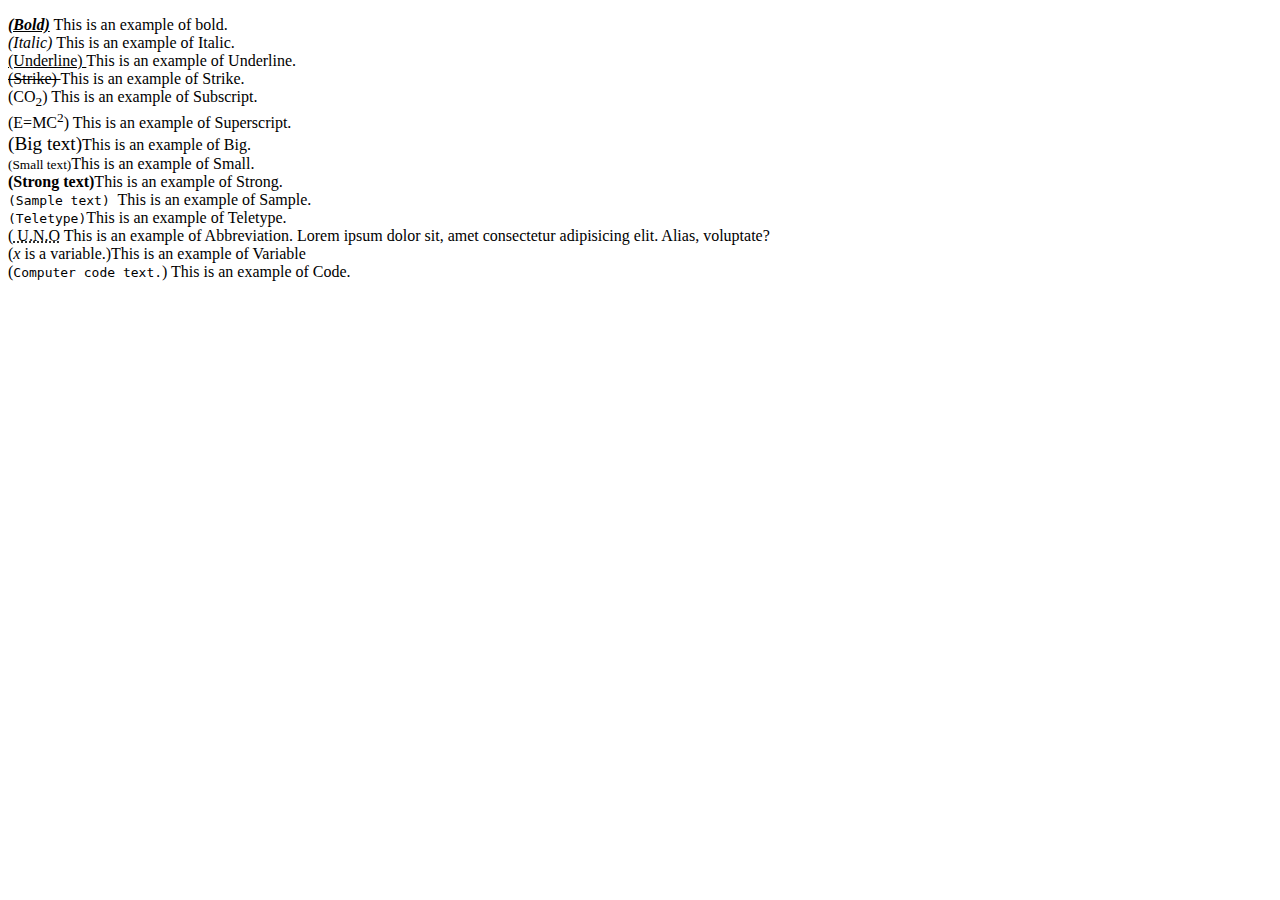
<file: textfor.html>
<!DOCTYPE html>
<html lang="en">
<head>
	<meta charset="UTF-8">
	<meta name="viewport" content="width=device-width, initial-scale=1.0">
	<title>Document</title>
</head>
<body>
	
	<p>
		<b><i><u>(Bold)</u></i></b> This is an example of bold. <br />
        <i>(Italic)</i> This is an example of Italic. <br />
        <u> (Underline) </u> This is an example of Underline. <br />
        <strike>(Strike) </strike> This is an example of Strike. <br />
        (CO<sub>2</sub>) This is an example of Subscript. <br />
        (E=MC<sup>2</sup>) This is an example of Superscript. <br />
        <big>(Big text)</big>This is an example of Big. <br />
        <small>(Small text)</small>This is an example of Small. <br />
        <strong>(Strong text)</strong>This is an example of Strong. <br />
        <samp>(Sample text) </samp>This is an example of Sample. <br />
        <tt>(Teletype)</tt>This is an example of Teletype. <br />
        (<abbr title="United Nations Organization"> U.N.O</abbr> This is an example of Abbreviation. Lorem ipsum dolor sit, amet consectetur adipisicing elit. Alias, voluptate?<br />
        (<var>x</var> is a variable.)This is an example of Variable <br />
        (<code>Computer code text.</code>) This is an example of Code.<br /> 
        

	</p>
</body>
</html>
</file>
<file: assets/css/style.css>
@import url('https://fonts.googleapis.com/css2?family=Langar&display=swap');
.p{
			font-variant: normal;
			font-style: italic;
			font-size: 30px;
			font-weight: 400;
			/*font-family: 'Raleway', sans-serif;*/
			font-family: 'Langar', cursive;
		}
		.p2{
			font-variant: normal;
			/*font-style: italic;*/
			font-size: 20px;
			font-weight: bold;
			/*font-family: 'Bangla', Arial, sans-serif !important;*/
			 font-family: 'CharuChandanHardStroke', Arial, sans-serif !important;
		}

		.p3{
			font-size: 30px;
			text-align: right;
			font-family: 'Aref Ruqaa', serif;
		}
		.btn{
			height: 20px;
			width: 120px;
			padding: 10px;
			border: 1px solid black;
			text-decoration: none;
			color: white;
			background: #ff4f81;
			transition: .5s ease-out;
		}
		.btn:hover{
			background: white;
			color: #ff4f81;
			border-color: #ff4f81;
			transition: .5s ease-in;
		}
		.btn:focus{
			background-color: green;
			color: white;
			border-color: red;
		}
</file>
